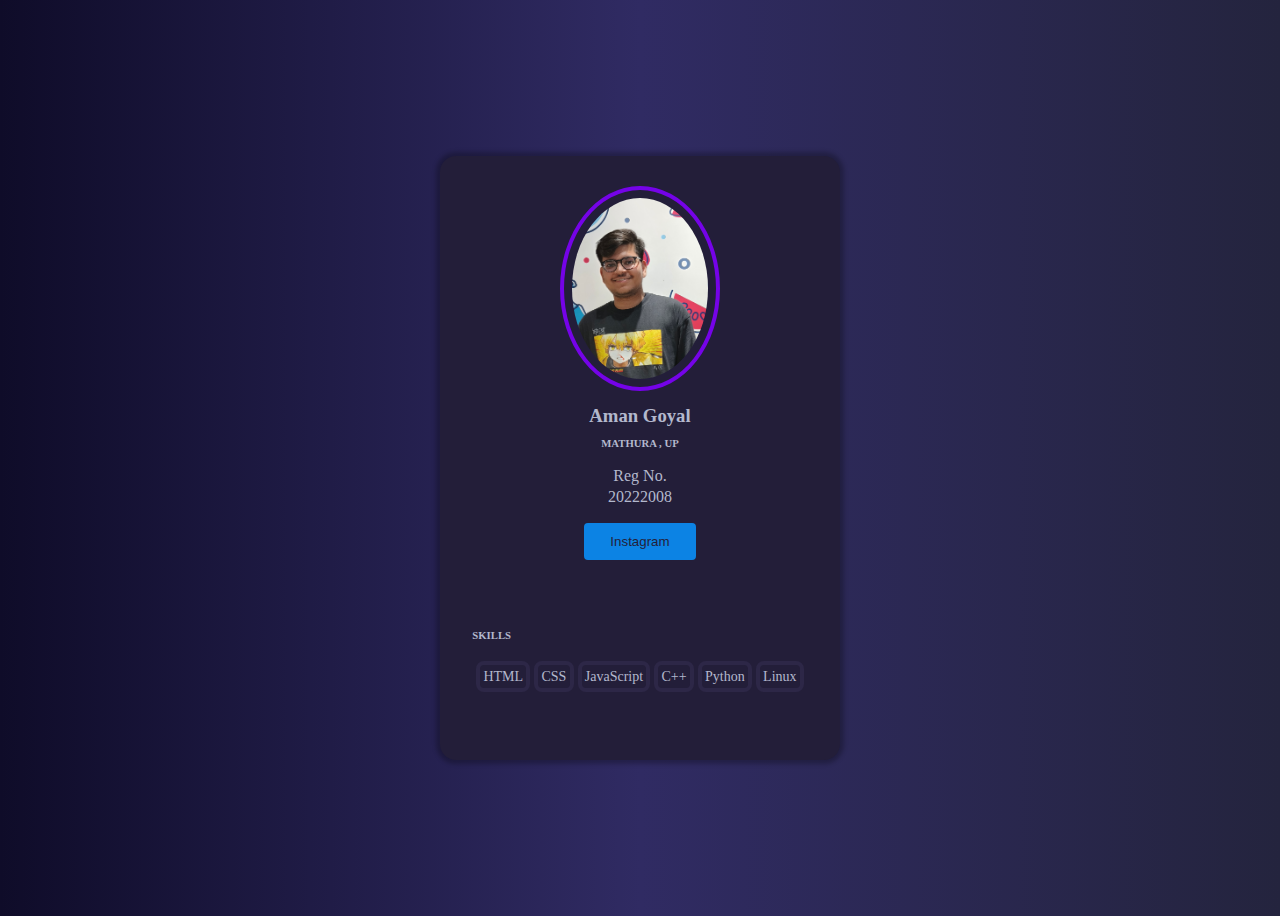
<file: about.html>
<!DOCTYPE html>
<html lang="en">
<head>
    <meta charset="UTF-8">
    <meta name="viewport" content="width=device-width, initial-scale=1.0">
    <title>Document</title>
    <link rel="stylesheet" href="./style2.css">
</head>
<body>
    
    <div class="content">
        
        <img class="round" src="./dp.jpeg" alt="user" style="width: 10rem;" />

        <h3>Aman Goyal</h3>

        <h6>Mathura , UP</h6>


        <p> Reg No. <br/> 20222008</p>

        <div class="buttons">
            <button class="bt1" onclick="window.location.href = 'https://www.instagram.com/_aman_goyal18/';">
                Instagram
            </button>
            
        </div>
        <div class="skills">
            <h6>Skills</h6>
            <ul>
                <li>HTML</li>
                <li>CSS</li>
                <li>JavaScript</li>
                <li>C++</li>
                <li>Python</li>
                <li>Linux</li>
            </ul>
        </div>
    </div>
    
    
    
</body>
</html>
</file>
<file: style2.css>
* {
	box-sizing: border-box;
}


body {
    background-image: linear-gradient(to right, #0f0c29, #302b63, #24243e);
	display: flex;
	align-items: center;
	justify-content: center;
	flex-direction: column;
	min-height: 100vh;
}

h3 {
	margin: 10px 0;
}

h6 {
	margin: 5px 0;
	text-transform: uppercase;
}

p {
	font-size: 16px;
	line-height: 21px;
}

.content {
	background-color: #231E39;
	border-radius: 1rem;
	box-shadow: 0rem 0rem 0.25rem 0.25rem rgba(0,0,0,0.25);
	color: #B3B8CD;
	padding-top: 30px;
    align-items: center;
    text-align: center;
}



.content .round {
	border: 0.25rem solid #7503e8;
	border-radius: 50%;
	padding: 0.5rem;
}

button.bt1 {
	background-color: #0c83e4;
	border: 10px solid #0c83e4;
	border-radius: 4px;
	color: #231E39;
	font-weight: 500;
    padding-left: 1rem;
    padding-right: 1rem;
}


.skills {
	background-color: #231E39;
	text-align: left;
	padding: 2rem;
	margin-top: 2rem;
	margin-bottom: 1rem;
}

.skills ul {
	list-style-type: none;
	margin-top: 1rem;
	padding: 0.25rem;
}

.skills ul li {
	border: 0.25rem solid #2D2747;
	border-radius: 0.5rem;
	display: inline-block;
	font-size: 14px;
	padding: 0.2rem;
}

@media (max-width:414px){
	body{
		
		margin-left: 2rem;
		margin-right: 2rem;
	}
}
</file>
